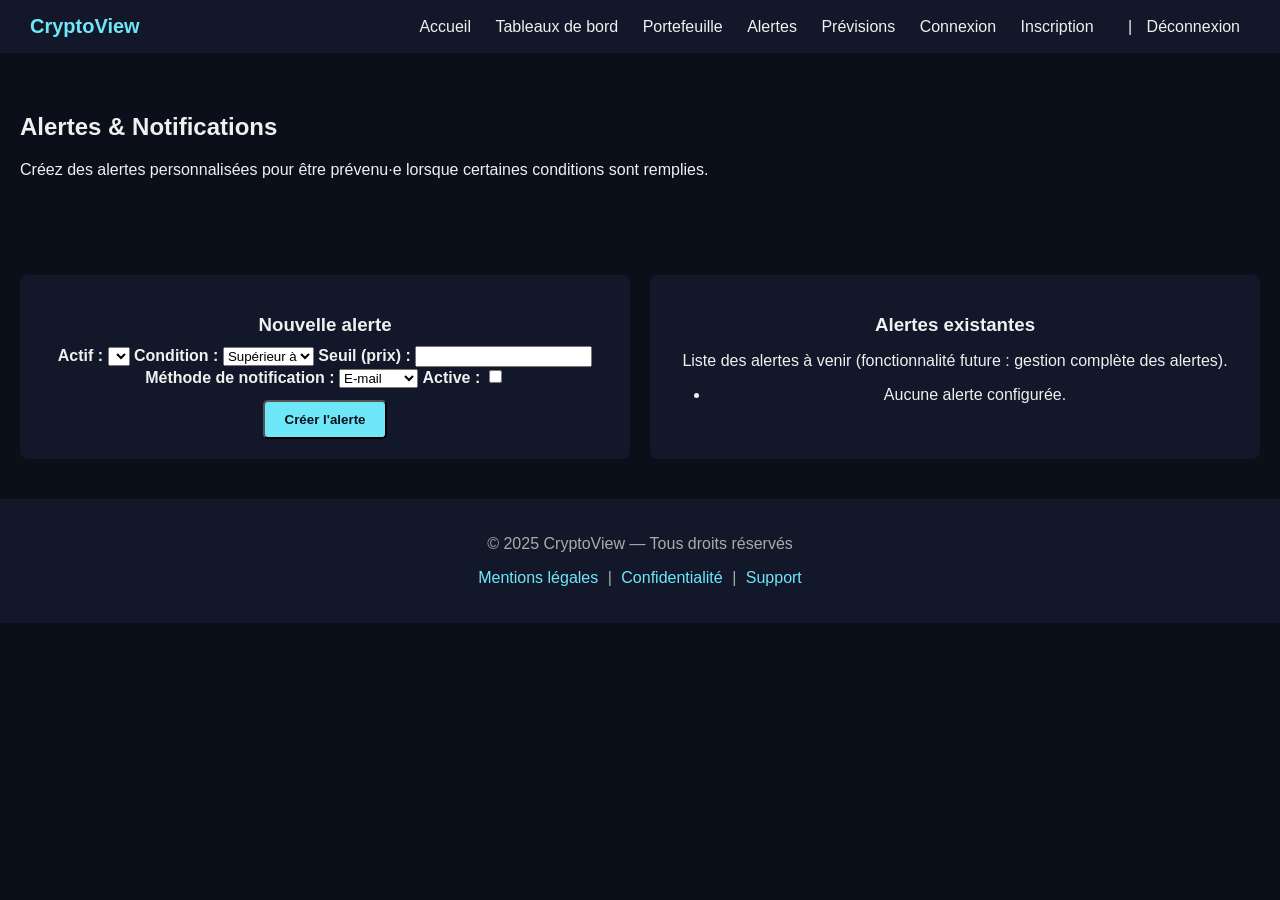
<file: ServeurWeb/app/src/main/resources/templates/alerts.html>
<!DOCTYPE html>
<html lang="fr" xmlns:th="http://www.thymeleaf.org" xmlns:sec="http://www.thymeleaf.org/extras/spring-security">
<head>
  <meta charset="UTF-8">
  <title>CryptoView - Alertes</title>
  <link th:href="@{/styles/style.css}" href="../static/styles/style.css" rel="stylesheet">
  <script th:src="@{/js/alerts.js}" src="../static/js/alerts.js" defer></script>
</head>
<body>
<header>
  <div class="logo">CryptoView</div>
  <nav>
    <a th:href="@{/}">Accueil</a>
    <a th:href="@{/dashboard}">Tableaux de bord</a>
    <a th:href="@{/portfolio}">Portefeuille</a>
    <a th:href="@{/alerts}" class="active">Alertes</a>
    <a th:href="@{/forecast}">Prévisions</a>

    <span sec:authorize="isAnonymous()">
      <a th:href="@{/login}">Connexion</a>
      <a th:href="@{/inscription}">Inscription</a>
    </span>

    <span sec:authorize="isAuthenticated()">
      <a th:href="@{/profile}"><span sec:authentication="name"></span></a> |
      <a th:href="@{/logout}">Déconnexion</a>
    </span>
  </nav>
</header>

<main class="container">

  <section class="page-header">
    <h1>Alertes & Notifications</h1>
    <p>Créez des alertes personnalisées pour être prévenu·e lorsque certaines conditions sont remplies.</p>
  </section>

  <section class="controls">
    <div class="grid">

      <div class="card">
        <h3>Nouvelle alerte</h3>
        <div th:if="${successMsg}" class="notice success" th:text="${successMsg}"></div>

        <form th:action="@{/alerts}" th:object="${AlertForm}" method="post">

          <label for="asset"><strong>Actif :</strong></label>
          <select id="asset" th:field="*{asset}">
            <option th:each="c : ${cryptos}" th:value="${c}" th:text="${c}"></option>
          </select>

          <label for="condition"><strong>Condition :</strong></label>
          <select id="condition" th:field="*{condition}">
            <option value=">">Supérieur à</option>
            <option value="<">Inférieur à</option>
            <option value="=">Égal à</option>
          </select>

          <label for="price"><strong>Seuil (prix) :</strong></label>
          <input type="number" step="0.0001" id="price" th:field="*{price}">

          <label for="method"><strong>Méthode de notification :</strong></label>
          <select id="method" th:field="*{method}">
            <option value="email">E-mail</option>
            <option value="webhook">Webhook</option>
          </select>

          <label for="active"><strong>Active :</strong></label>
          <input type="checkbox" id="active" th:field="*{active}">

          <div style="margin-top:12px;">
            <button type="submit" class="btn">Créer l'alerte</button>
          </div>
        </form>
      </div>

      <div class="card">
        <h3>Alertes existantes</h3>
        <p>Liste des alertes à venir (fonctionnalité future : gestion complète des alertes).</p>
        <ul>
          <li>Aucune alerte configurée.</li>
        </ul>
      </div>

    </div>
  </section>

</main>

<footer>
  <p>© 2025 CryptoView — Tous droits réservés</p>
  <p><a th:href="@{/legal}">Mentions légales</a> | <a th:href="@{/privacy}">Confidentialité</a> | <a th:href="@{/support}">Support</a></p>
</footer>

</body>
</html>
</file>
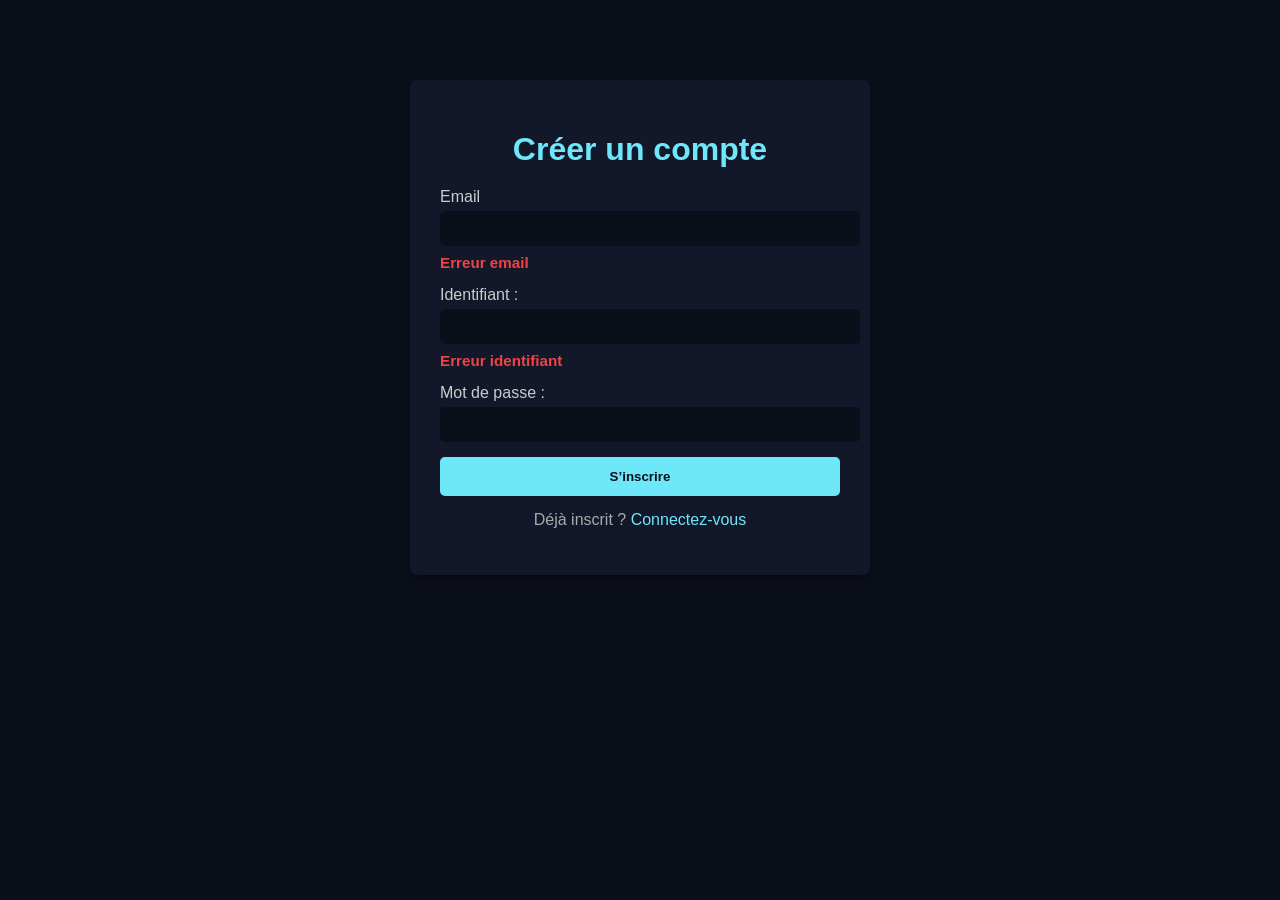
<file: ServeurWeb/app/src/main/resources/templates/inscription.html>
<!DOCTYPE html>
<html xmlns:th="http://www.thymeleaf.org" lang="fr">
<head>
    <meta charset="UTF-8">
    <title>Inscription</title>
    <link th:href="@{/styles/style.css}"  href="../static/styles/style.css" rel="stylesheet">
    <link th:href="@{/styles/login_insciption.css}"  href="../static/styles/login_insciption.css" rel="stylesheet">
</head>
<body>
    <div class="container">
        <h1>Créer un compte</h1>
        <form id="signupForm" th:action="@{/inscription}" th:object="${user}" method="post" novalidate>
            <input type="hidden" th:name="${_csrf.parameterName}" th:value="${_csrf.token}" />

            <div class="form-group">
            <label for="email">Email</label>
            <input type="email" id="email" name="email" th:field="*{email}" required />
            <span class="error" id="emailError" th:if="${#fields.hasErrors('email')}" th:errors="*{email}">Erreur email</span>
            </div>


            <div class="form-group">
            <label for="username">Identifiant :</label>
            <input type="text" id="username" name="username"  th:field="*{identifiant}" required />
            <span class="error" id="usernameError" th:if="${#fields.hasErrors('identifiant')}" th:errors="*{identifiant}">Erreur identifiant</span>
            </div>

            <div class="form-group">
            <label for="password">Mot de passe :</label>
            <input type="password" id="password" name="password" th:field="*{password}" required />
            </div>

            <button type="submit" class="btn">S’inscrire</button>
        </form>
        <p class="register-link">
        Déjà inscrit ? <a th:href="@{/login}">Connectez-vous</a>
        </p>
    </div>
</body>
</html>
</file>
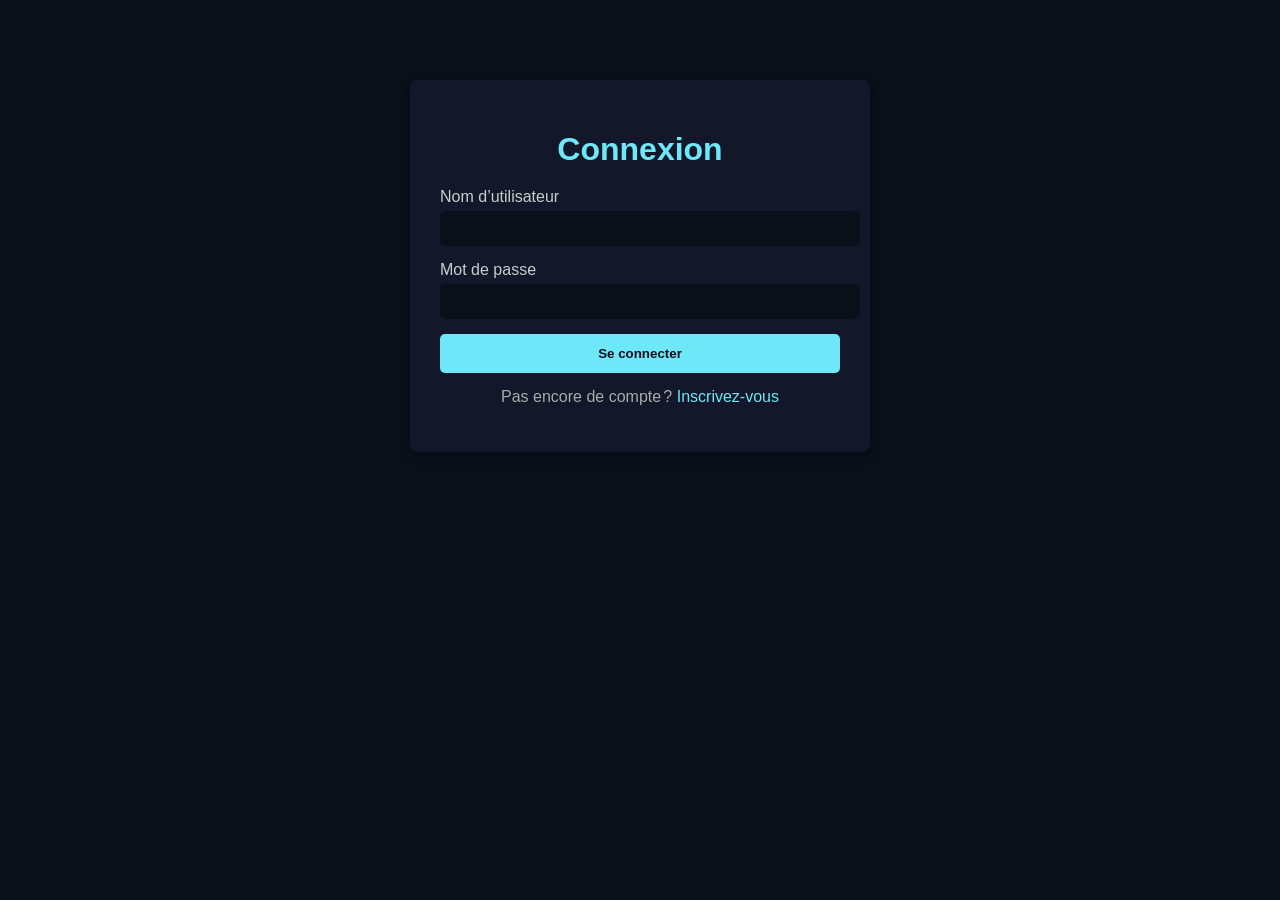
<file: ServeurWeb/app/src/main/resources/templates/login.html>
<!DOCTYPE html>
<html xmlns="http://www.w3.org/1999/xhtml" xmlns:th="https://www.thymeleaf.org">
    <head>
        <meta charset = "UTF-8">
        <title>Connexion</title>
        <link th:href="@{/styles/style.css}"  href="../static/styles/style.css" rel="stylesheet">
        <link th:href="@{/styles/login_insciption.css}"  href="../static/styles/login_insciption.css" rel="stylesheet">
    </head>

    <body>
        <div class="container">
            <h1>Connexion</h2>

            <span th:if="${errorMsg}" class="error" th:text="${errorMsg}"></span>
            <span th:if="${logoutMsg}" class="logout" th:text="${logoutMsg}"></span>

            <form th:action="@{/login}" method="post">
                <input type="hidden" th:name="${_csrf.parameterName}" th:value="${_csrf.token}" />
                <div class="form-group">
                    <label for="username">Nom d’utilisateur</label>
                    <input type="text" id="username" name="username" required />
                </div>

                <div class="form-group">
                    <label for="password">Mot de passe</label>
                    <input type="password" id="password" name="password" required />
                </div>

                <button type="submit" class="btn">Se connecter</button>
            </form>

            <p class="register-link">
                Pas encore de compte ? <a th:href="@{/inscription}">Inscrivez-vous</a>
            </p>
        </div>
    
    </body>
</html>
</file>
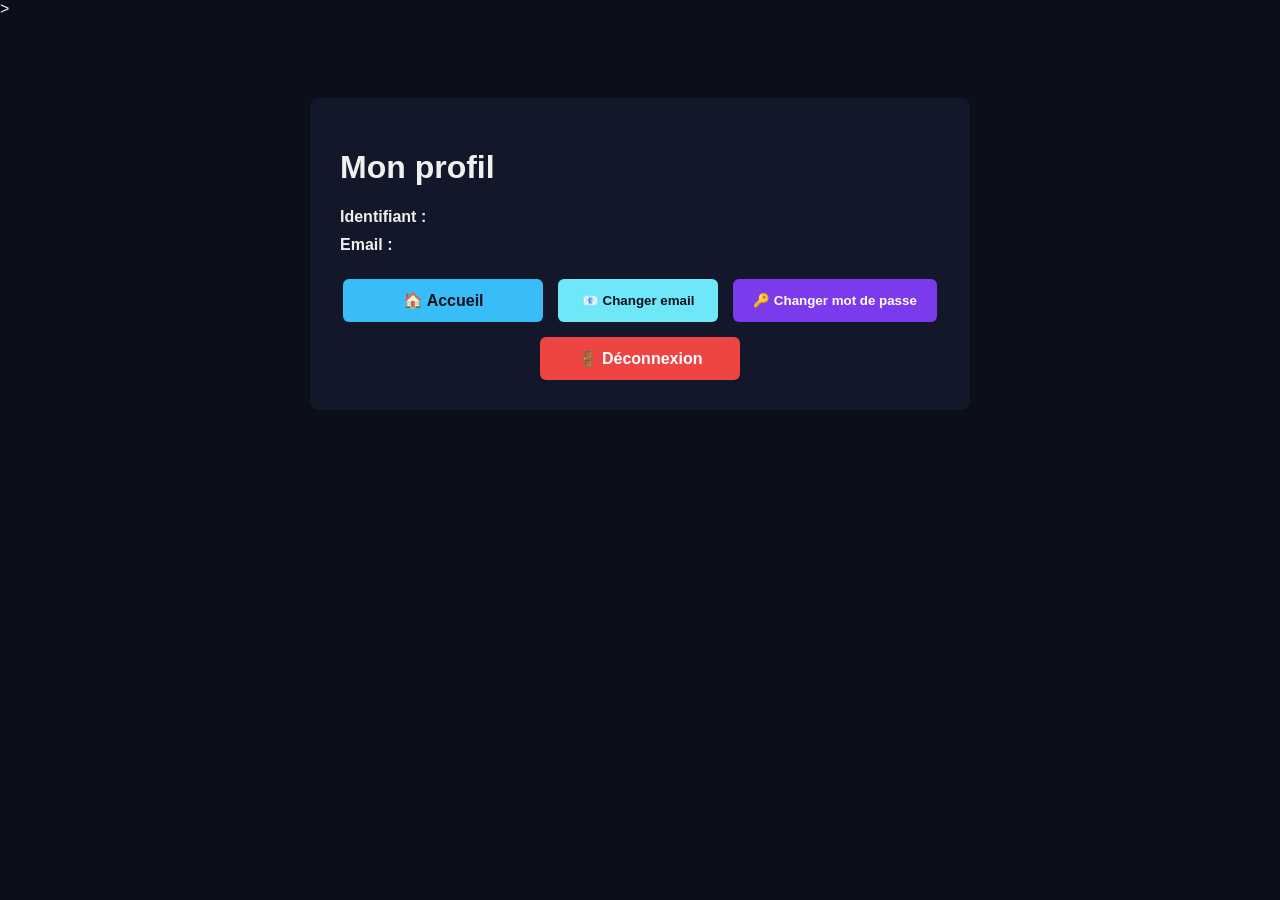
<file: ServeurWeb/app/src/main/resources/templates/profile.html>
<!DOCTYPE html>
<html xmlns="http://www.w3.org/1999/xhtml" xmlns:th="https://www.thymeleaf.org" xmlns:sec="http://www.thymeleaf.org/extras/spring-security"></html>>
    <head>
        <meta charset = "UTF-8">
        <title>Profil - CryptoView</title>
        <link th:href="@{/styles/style.css}"  href="../static/styles/style.css" rel="stylesheet">
        <link th:href="@{/styles/profile.css}"  href="../static/styles/profile.css" rel="stylesheet">
        <script th:src="@{/js/profile.js}" src="../static/js/profile.js" defer></script>
    </head>

    <body>
        <div class="profile-container">
            <h1>Mon profil</h1>

            <div class="profile-card">
                <p><strong>Identifiant :</strong> <span sec:authentication="name"></span></p>
                <p><strong>Email :</strong> <span sec:authentication="principal.email"></span></p>
            </div>

            <div class="profile-actions">
                <a th:href="@{/}" class="btn btn-home">🏠 Accueil</a>
                <button type="button" class="btn btn-primary" onclick="openModal('emailModal')">📧 Changer email</button>
                <button type="button" class="btn btn-secondary" onclick="openModal('passwordModal')">🔑 Changer mot de passe</button>
                <a th:href="@{/logout}" class="btn btn-danger">🚪 Déconnexion</a>
            </div>

        </div>
        

        <!-- Popup Email -->
        <div id="emailModal" class="modal">
            <div class="modal-content">
            <span class="close" onclick="closeModal('emailModal')">&times;</span>
            <h2>Modifier mon email</h2>
            <form th:action="@{/profile/change-email}" th:object="${EmailChangeForm}" method="post">
                <input type="hidden" th:name="${_csrf.parameterName}" th:value="${_csrf.token}" />
                <div class="form-group">
                <label for="newEmail">Nouvel email</label>
                <input type="email" th:field="*{newEmail}" id="newEmail" name="newEmail" required>
                <span class="error" th:if="${#fields.hasErrors('newEmail')}" th:errors="*{newEmail}"></span>
                </div>
                <button type="submit" class="btn">Enregistrer</button>
            </form>
            </div>
        </div>

        <!-- Popup Mot de passe -->
        <div id="passwordModal" class="modal">
            <div class="modal-content">
            <span class="close" onclick="closeModal('PasswordModal')">&times;</span>
            <h2>Modifier mon mot de passe</h2>
            <form th:action="@{/profile/change-password}" th:object="${PasswordChangeForm}" method="post">
                <input type="hidden" th:name="${_csrf.parameterName}" th:value="${_csrf.token}" />
                <div class="form-group">
                <label for="oldPassword">Ancien mot de passe</label>
                <input type="password" id="oldPassword" th:field="*{oldPassword}" name="oldPassword" required>
                <span class="error" th:if="${#fields.hasErrors('oldPassword')}" th:errors="*{oldPassword}"></span>
                </div>
                <div class="form-group">
                <label for="newPassword">Nouveau mot de passe</label>
                <input type="password" id="newPassword" th:field="*{newPassword}" name="newPassword" required>
                <span class="error" th:if="${#fields.hasErrors('newPassword')}" th:errors="*{newPassword}"></span>
                </div>
                <button type="submit" class="btn">Enregistrer</button>
            </form>
            </div>
        </div>
    </body>
</html>
</file>
<file: ServeurWeb/app/src/main/resources/static/styles/style.css>
/* Style global */
body {
  font-family: Arial, sans-serif;
  margin: 0;
  background: #0b0f1a;
  color: #f0f0f0;
}

/* Header */
header {
  background: #121829;
  padding: 15px 30px;
  display: flex;
  justify-content: space-between;
  align-items: center;
}
header .logo {
  font-size: 20px;
  font-weight: bold;
  color: #6ee7f9;
}
header nav a {
  color: #f0f0f0;
  margin: 0 10px;
  text-decoration: none;
}

/* Hero */
.hero {
  text-align: center;
  padding: 60px 20px;
  background: #1a2238;
}
.hero h1 {
  margin-bottom: 15px;
}
.hero p {
  margin-bottom: 20px;
  color: #ccc;
}
.cta .btn {
  margin: 5px;
}

/* Boutons */
.btn {
  display: inline-block;
  padding: 10px 20px;
  border-radius: 5px;
  background: #6ee7f9;
  color: #0b0f1a;
  text-decoration: none;
  font-weight: bold;
}
.btn-secondary {
  background: #7c3aed;
  color: #fff;
}

/* Sections */
section {
  padding: 40px 20px;
}
section h2 {
  text-align: center;
  margin-bottom: 30px;
}

/* Grille */
.grid {
  display: grid;
  grid-template-columns: repeat(auto-fit, minmax(250px, 1fr));
  gap: 20px;
}

/* Cartes */
.card {
  background: #121829;
  padding: 20px;
  border-radius: 8px;
  text-align: center;
}
.card h3 {
  margin-bottom: 10px;
}


/* Footer */
footer {
  background: #121829;
  text-align: center;
  padding: 20px;
  color: #aaa;
}
footer a {
  color: #6ee7f9;
  text-decoration: none;
  margin: 0 5px;
}
</file>
<file: ServeurWeb/app/src/main/resources/static/styles/login_insciption.css>
/* Styles généraux déjà présents... */

/* Page login */
.container {
  max-width: 400px;
  margin: 80px auto;
  background: #121829;
  padding: 30px;
  border-radius: 8px;
  box-shadow: 0 4px 12px rgba(0,0,0,0.4);
  text-align: center;
}

.container h1 {
  margin-bottom: 20px;
  color: #6ee7f9;
}

.form-group {
  margin-bottom: 15px;
  text-align: left;
}

.form-group label {
  display: block;
  margin-bottom: 5px;
  color: #ccc;
}

.form-group input {
  width: 100%;
  padding: 10px;
  border-radius: 5px;
  border: none;
  background: #0b0f1a;
  color: #f0f0f0;
}

.btn {
  width: 100%;
  padding: 12px;
  border-radius: 5px;
  background: #6ee7f9;
  color: #0b0f1a;
  font-weight: bold;
  border: none;
  cursor: pointer;
}

.btn:hover {
  background: #7c3aed;
  color: #fff;
}

.register-link {
  margin-top: 15px;
  color: #aaa;
}
.register-link a {
  color: #6ee7f9;
  text-decoration: none;
}

/* Spans d’erreur */
.error {
  display: block;
  margin-top: 8px;
  color: #ef4444;
  font-size: 0.95rem;
  font-weight: 600;
}
.logout {
  display: block;
  margin-bottom: 15px;
  color: #22c55e; /* vert pour succès */
  font-weight: bold;
}
</file>
<file: ServeurWeb/app/src/main/resources/static/styles/profile.css>
.profile-container {
  max-width: 600px;
  margin: 80px auto;
  background: #121829;
  padding: 30px;
  border-radius: 8px;
  color: #f0f0f0;
}

.profile-card p {
  margin: 10px 0;
}

.modal {
  display: none; /* cachée par défaut */
  position: fixed;
  z-index: 1000;
  left: 0; top: 0;
  width: 100%; height: 100%;
  background: rgba(0,0,0,0.6);
}

.modal-content {
  background: #121829;
  margin: 10% auto;
  padding: 20px;
  border-radius: 8px;
  width: 400px;
  color: #f0f0f0;
  position: relative;
}

.close {
  position: absolute;
  top: 10px; right: 15px;
  font-size: 24px;
  cursor: pointer;
  color: #aaa;
}
.close:hover { color: #fff; }

.profile-actions {
  margin-top: 25px;
  display: flex;
  justify-content: center; /* centre horizontalement */
  flex-wrap: wrap;         /* passe à la ligne si trop serré */
  gap: 15px;               /* espace entre les boutons */
}

.btn {
  display: inline-block;
  min-width: 160px;
  padding: 12px 20px;
  border-radius: 6px;
  text-align: center;
  font-weight: bold;
  text-decoration: none;
  border: none;
  cursor: pointer;
  transition: background 0.3s ease;
}

/* Palette cohérente */
.btn-home {
  background: #38bdf8;
  color: #0b0f1a;
}
.btn-home:hover {
  background: #0ea5e9;
  color: #fff;
}

.btn-primary {
  background: #6ee7f9;
  color: #0b0f1a;
}
.btn-primary:hover {
  background: #22d3ee;
  color: #fff;
}

.btn-secondary {
  background: #7c3aed;
  color: #fff;
}
.btn-secondary:hover {
  background: #6d28d9;
}

.btn-danger {
  background: #ef4444;
  color: #fff;
}
.btn-danger:hover {
  background: #dc2626;
}
</file>
